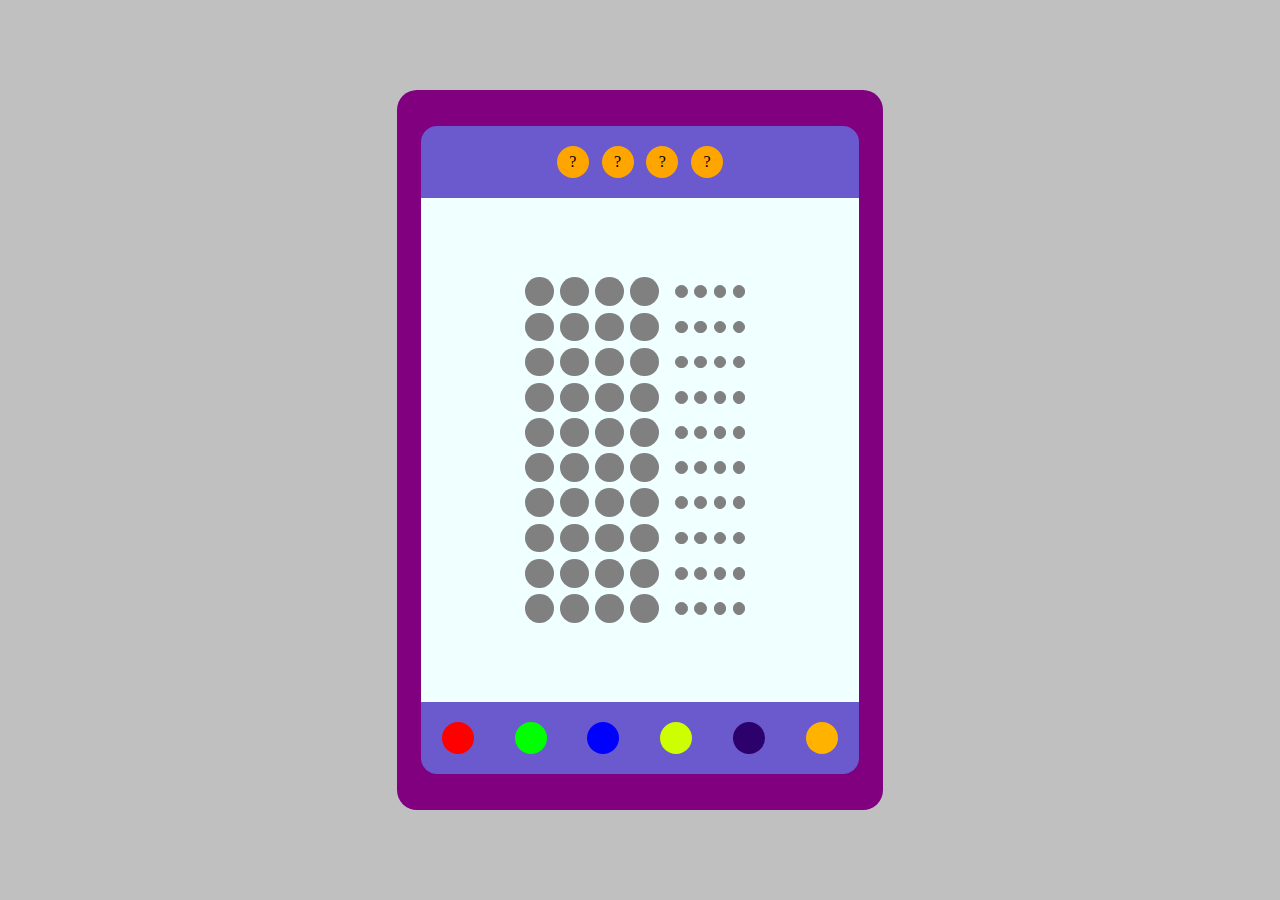
<file: index.html>
<!DOCTYPE html>
<html lang="en">
<head>
    <meta charset="UTF-8">
    <meta http-equiv="X-UA-Compatible" content="IE=edge">
    <meta name="viewport" content="width=device-width, initial-scale=1.0">
    <title>MasterMind</title>
    <link rel="stylesheet" href="style.css">
</head>
<body>
    <div class="board">
        <section id="answerContainer" class="answer-container">

        </section>

        <section id="guessContainer" class="guess-container">

        </section>
        <div id="selectionContainer" class="selection-container">

        </div>
    </div>

    <script src="./globals.js"></script>
    <script src="./dom.js"></script>
    <script src="./answer.js"></script>
    <script src="./game-logic.js"></script>
    <script src="./guess-board.js"></script>
    <script src="./selection-container.js"></script>
    <script src="./index.js"></script>
</body>
</html>
</file>
<file: style.css>
* {
	margin: 0;
	padding: 0;
	box-sizing: border-box;
	}
body {
	background-color: silver;
	display: flex;
	justify-content: center;
	align-items: center;
	width: 100%;
	height: 100vh;
	margin: auto;
}

.board {
	background-color: purple;
	display: flex;
	flex-direction: column;
	justify-content: center;
	align-items: center;
	margin: auto;
	width: 38%;
	height: 90%;
	border-radius: 20px;
}

.answer-container {
	background-color: slateblue;
	display: flex;
	justify-content: center;
	align-items: center;
	flex-direction: row;
	flex-wrap: nowrap;
	width: 90%;
	height: 10%;
	border-radius: 16px 16px 0 0;
}

.answer-peg{
	background-color: orange;
	border-radius: 50%;
	display: flex;
	justify-content: center;
	align-items: center;
	flex-direction: row;
	width: 2rem;
	height: 2rem;
	margin: 0 0.4rem;
}

.guess-container {
	background-color: azure;
	display: flex;
	justify-content: center;
	align-content: center;
	flex-direction: column;
	flex-wrap: nowrap;
	width: 90%;
	height: 74%;
}

.guess-row {
	background-color: azure;
	display: flex;
	justify-content: center;
	align-content: center;
	flex-wrap: nowrap;
	width: 90%;
	margin: 0.2rem auto;
}

.guess-pegs {
	background-color: azure;
	display: flex;
	justify-content: center;
	align-items: center;
	flex-direction: row;
	flex-wrap: nowrap;
}

.grade-pegs {
	background-color: azure;
	display: flex;
	justify-content: center;
	align-items: center;
	flex-direction: row;
	flex-wrap: nowrap;
	height: 100%;
	margin: 0 0.6rem;
}

.guess-container .guess-row .guess-peg {
	background-color: gray;
	width: 1.8rem;
	height: 1.8rem;
	border-radius: 50%;
	margin: 0 0.2rem;
}

.guess-container .guess-row .grade-peg {
	background-color: grey;
	width: 0.8rem;
	height: 0.8rem;
	font-size: 0.6rem;
	border-radius: 50%;
	margin: 0 0.2rem;
	border: 1px groove gray;
}

.selection-container {
	background-color: slateblue;
	display: flex;
	align-items: center;
	justify-content: center;
	flex-direction: row;
	flex-wrap: nowrap;
	width: 90%;
	height: 10%;
	border-radius: 0 0 16px 16px;

}

.selector {
	display: flex;
	align-content: center;
	justify-content: center;
	flex-direction: row;
	flex-wrap: nowrap;
	border-radius: 50%;
	height: 2rem;
	width: 2rem;
	margin: 1rem auto;
	border:  none;
}

@media only screen and (max-width: 692px) {
	body {
		background-color: lightyellow;
	}

	.board {
		width: 80%;
	}

	.answer-container {
		width: 80%;
	}

	.guess-container {
		flex-direction: row;
		flex-wrap: wrap;
		align-content: flex-start;
		overflow: auto;
		width: 80%;
	}

	.guess-row {
		flex-direction: column;
	}

	.guess-pegs {
		margin: 0.4rem;
	}

	.selection-container {
		width: 80%;
	}
}

@media only screen and (min-width: 360px) {
	.board {
		height: 80%;
	}
	.guess-container {
		height: 70%;
	}
}
</file>
